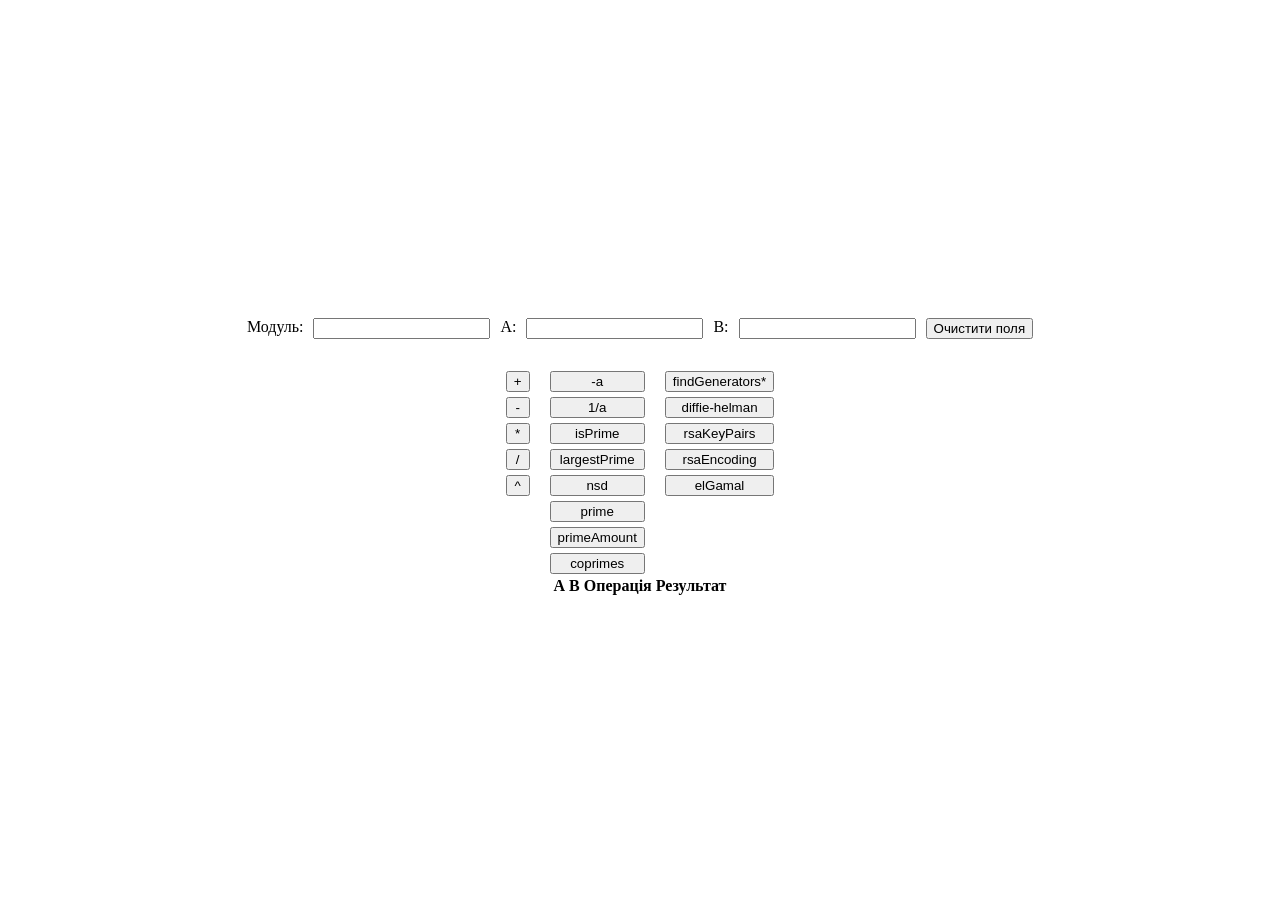
<file: index.html>
<!DOCTYPE html>
<html lang="en">
<head>
    <meta charset="UTF-8">
    <meta name="viewport" content="width=device-width, initial-scale=1.0">
    <link rel="stylesheet" href="style.css">
    <title>ModularCalc</title>
</head>
<body>
    <div id="input-area">
        <label for="modulus">Модуль: </label>
        <input type="number" id="modulus" min="1">

        <label for="first-num">A: </label>
        <input type="number" id="first-num">

        <label for="second-num">B: </label>
        <input type="number" id="second-num">
        
        <button id="clear-btn">Очистити поля</button>
    </div>
    <p id="error-message"></p>
    
    <div id="operation-btns">
        <div id="common-btns">
            <button id="addition-btn">+</button>
            <button id="subtraction-btn">-</button>
            <button id="multiplication-btn">*</button>
            <button id="devision-btn">/</button>
            <button id="pow-btn">^</button>
        </div>
        <div id="inversion-btns">
            <button id="add-inverse-btn">-a</button>
            <button id="mult-inverse-btn">1/a</button>
            <button id="is-prime-btn">isPrime</button>
            <button id="largest-prime-btn">largestPrime</button>
            <button id="nsd-btn">nsd</button>
            <button id="prime-btn">prime</button>
            <button id ="prime-amount-btn">primeAmount</button>
            <button id="coprimes-btn">coprimes</button>
        </div>
        <div id="other-op-btns">
            <button id ="find-generators-btn">findGenerators*</button>
            <button id="diffie-helman-btn">diffie-helman</button>
            <button id="rsa-key-pairs-btn">rsaKeyPairs</button>
            <button id="rsa-encoding-btn">rsaEncoding</button>
            <button id="elGamal-btn">elGamal</button>
        </div>
    </div>
    <table>
        <thead>
            <tr>
                <th>A</th>
                <th>B</th>
                <th>Операція</th>
                <th>Результат</th>
            </tr>
        </thead>
        <tbody id="result-container">
        </tbody>
    </table>
    <script type="module" src="./main.js"></script>
</body>
</html>
</file>
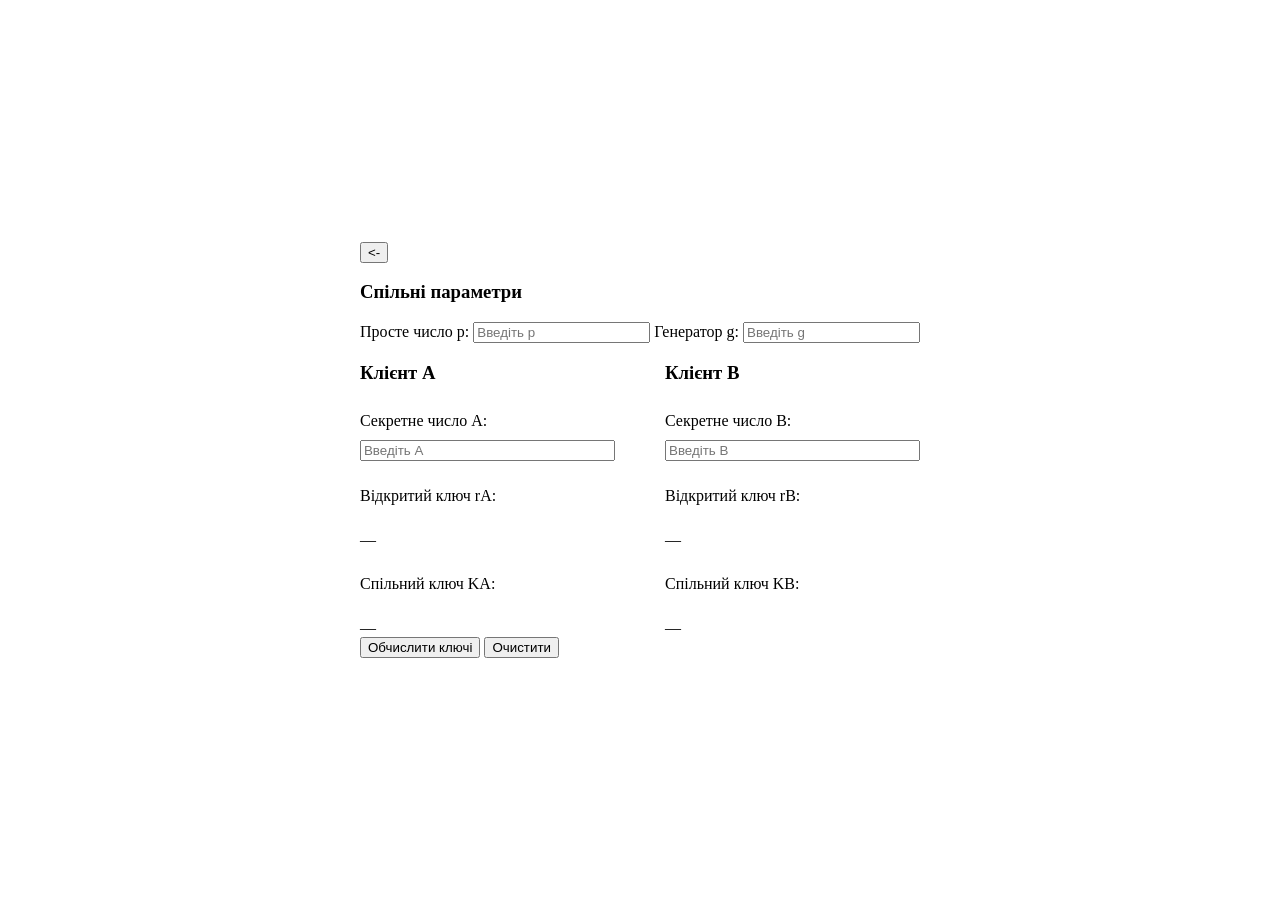
<file: diffie-hellman.html>
<!DOCTYPE html>
<html lang="uk">
<head>
    <meta charset="UTF-8">
    <meta name="viewport" content="width=device-width, initial-scale=1.0">
    <title>Алгоритм Діффі — Хеллмана</title>
    <link rel="stylesheet" href="style.css">
</head>
<body>
    <main class="container">
        <button type="button" id="back-btn"><-</button>
        <section>
            <h3>Спільні параметри</h3>

            <label for="dh-p">Просте число p:</label>
            <input type="number" id="dh-p" min="3" placeholder="Введіть p">

            <label for="dh-g">Генератор g:</label>
            <input type="number" id="dh-g" min="2" placeholder="Введіть g">
        </section>

        <section class="clients">
            <div class="client">
                <h3>Клієнт А</h3>

                <label for="dh-a">Секретне число A:</label>
                <input type="number" id="dh-a" min="1"
                       placeholder="Введіть A">

                <p>Відкритий ключ rA:</p>
                <output id="dh-rA">—</output>

                <p>Спільний ключ KA:</p>
                <output id="dh-keyA">—</output>
            </div>

            <div class="client">
                <h3>Клієнт В</h3>

                <label for="dh-b">Секретне число B:</label>
                <input type="number" id="dh-b" min="1"
                       placeholder="Введіть B">

                <p>Відкритий ключ rB:</p>
                <output id="dh-rB">—</output>

                <p>Спільний ключ KB:</p>
                <output id="dh-keyB">—</output>
            </div>
        </section>

        <button type="button" id="dh-calculate">
            Обчислити ключі
        </button>

        <button type="button" id="dh-clear">
            Очистити
        </button>

        <p id="dh-error" role="alert"></p>
        <p id="dh-result"></p>
    </main>

    <script type="module" src="diffie-hellman.js"></script>
</body>
</html>
</file>
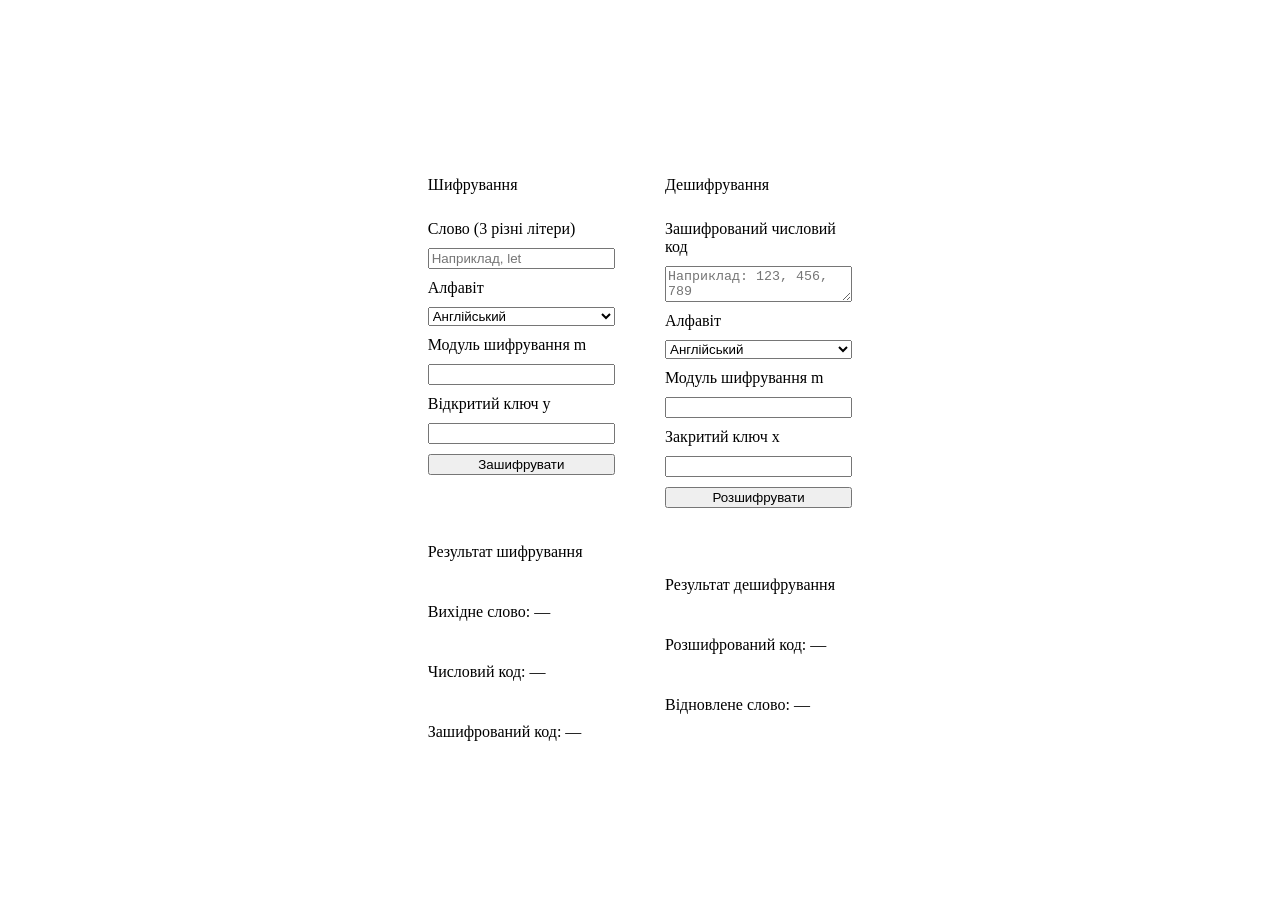
<file: rsa.html>
<!DOCTYPE html>
<html lang="uk">
<head>
    <meta charset="UTF-8">
    <meta name="viewport" content="width=device-width, initial-scale=1.0">
    <title>Калькулятор RSA</title>
    <link rel="stylesheet" href="./style.css">
    <script type="module" src="./rsa.js" defer></script>
</head>

<body>
    <main>
        <section class = blocks>
            <section class="block">
                <p>Шифрування</p>

                <label for="encrypt-word">Слово (3 різні літери)</label>
                <input id="encrypt-word" type="text" maxlength="3"
                    placeholder="Наприклад, let">

                <label for="encrypt-alphabet">Алфавіт</label>
                <select id="encrypt-alphabet">
                    <option value="en">Англійський</option>
                    <option value="uk">Український</option>
                </select>

                <label for="encrypt-modulus">Модуль шифрування m</label>
                <input id="encrypt-modulus" type="number" min="2">

                <label for="encrypt-key">Відкритий ключ y</label>
                <input id="encrypt-key" type="number" min="1">

                <button id="encrypt-btn">Зашифрувати</button>
                <p id="encrypt-error" role="alert"></p>

                <p>Результат шифрування</p>
                <p>Вихідне слово: <output id="original-word">—</output></p>
                <p>Числовий код: <output id="encoded-word">—</output></p>
                <p>Зашифрований код: <output id="encrypted-code">—</output></p>
            </section>

            <section class="block">
                <p>Дешифрування</p>

                <label for="decrypt-code">Зашифрований числовий код</label>
                <textarea id="decrypt-code"
                        placeholder="Наприклад: 123, 456, 789"></textarea>

                <label for="decrypt-alphabet">Алфавіт</label>
                <select id="decrypt-alphabet">
                    <option value="en">Англійський</option>
                    <option value="uk">Український</option>
                </select>

                <label for="decrypt-modulus">Модуль шифрування m</label>
                <input id="decrypt-modulus" type="number" min="2">

                <label for="decrypt-key">Закритий ключ x</label>
                <input id="decrypt-key" type="number" min="1">

                <button id="decrypt-btn">Розшифрувати</button>
                <p id="decrypt-error" role="alert"></p>

                <p>Результат дешифрування</p>
                <p>Розшифрований код: <output id="decoded-code">—</output></p>
                <p>Відновлене слово: <output id="decoded-word">—</output></p>
            </section>
        </section>
    </main>
</body>
</html>
</file>
<file: style.css>
body {
    display: flex;
    justify-content: center;
    align-items: center;
    min-height: 100vh;
    flex-direction: column;
}

#input-area {
    display: flex;
    flex-direction: row;
    gap: 10px;
}

#operation-btns {
    display: flex;
    flex-direction: row;
    gap: 20px;
}

#common-btns, #inversion-btns, #other-op-btns{
    display: flex;
    flex-direction: column;
    gap: 5px;
}

.clients, .blocks {
    display: flex;
    flex-direction: row;
    gap: 50px;
}

.client, .block {
    flex: 1;
    display: flex;
    flex-direction: column;
    gap: 10px;
}

.client label, .block label {
    display: block;
}

.client input, .block input {
    display: block;
    width: 100%;
    box-sizing: border-box;
}
</file>
